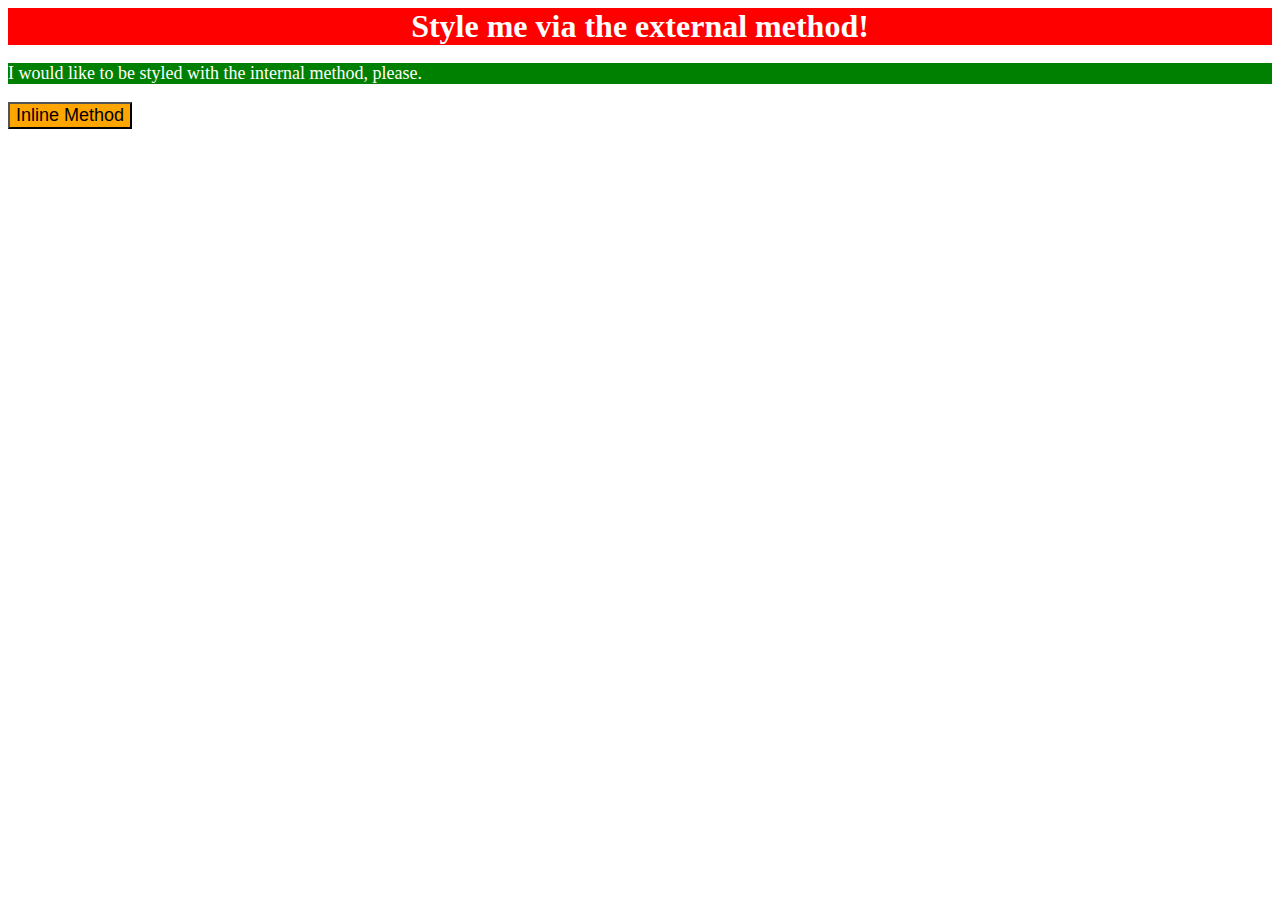
<file: foundations/01-css-methods/index.html>
<!DOCTYPE html>
<html lang="en">
  <head>
    <meta charset="UTF-8">
    <meta http-equiv="X-UA-Compatible" content="IE=edge">
    <meta name="viewport" content="width=device-width, initial-scale=1.0">
    <link href="styles.css" rel="stylesheet">
    <title>Methods for Adding CSS</title>
  </head>
  <body>
    <div>Style me via the external method!</div>
    <style>
      p {
        background-color: green;
        color: white;
        font-size: 18px;
      }
    </style>
    <p>I would like to be styled with the internal method, please.</p>
    <button style="background-color: orange; font-size: 18px;">Inline Method</button>
  </body>
</html>
</file>
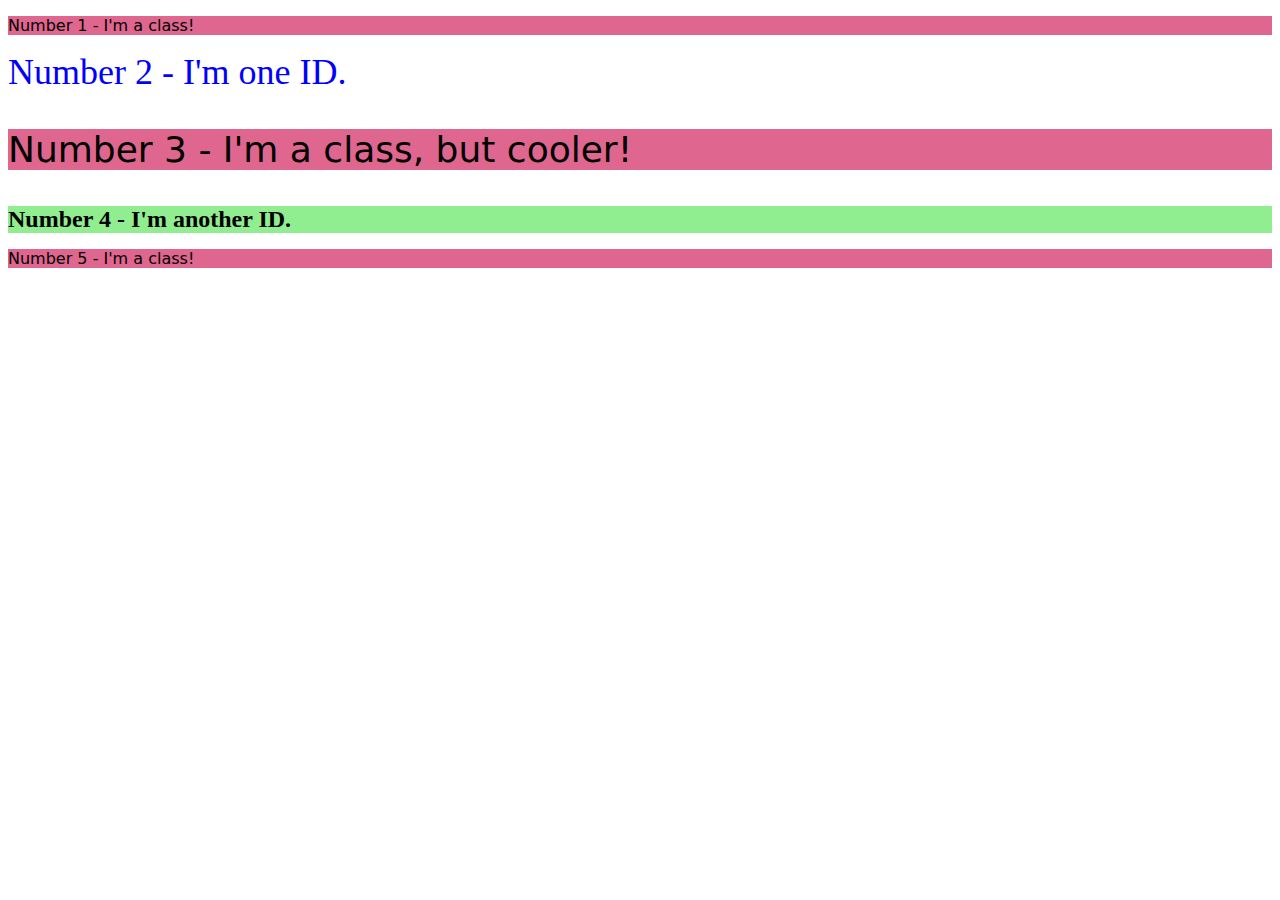
<file: foundations/02-class-id-selectors/index.html>
<!DOCTYPE html>
<html lang="en">
  <head>
    <meta charset="UTF-8">
    <meta http-equiv="X-UA-Compatible" content="IE=edge">
    <meta name="viewport" content="width=device-width, initial-scale=1.0">
    <title>Class and ID Selectors</title>
    <link rel="stylesheet" href="style.css">
  </head>
  <body>
    <p class="odd">Number 1 - I'm a class!</p>
    <div id="two">Number 2 - I'm one ID.</div>
    <p class="odd, three">Number 3 - I'm a class, but cooler!</p>
    <div id="four">Number 4 - I'm another ID.</div>
    <p class="odd">Number 5 - I'm a class!</p>
  </body>
</html>
</file>
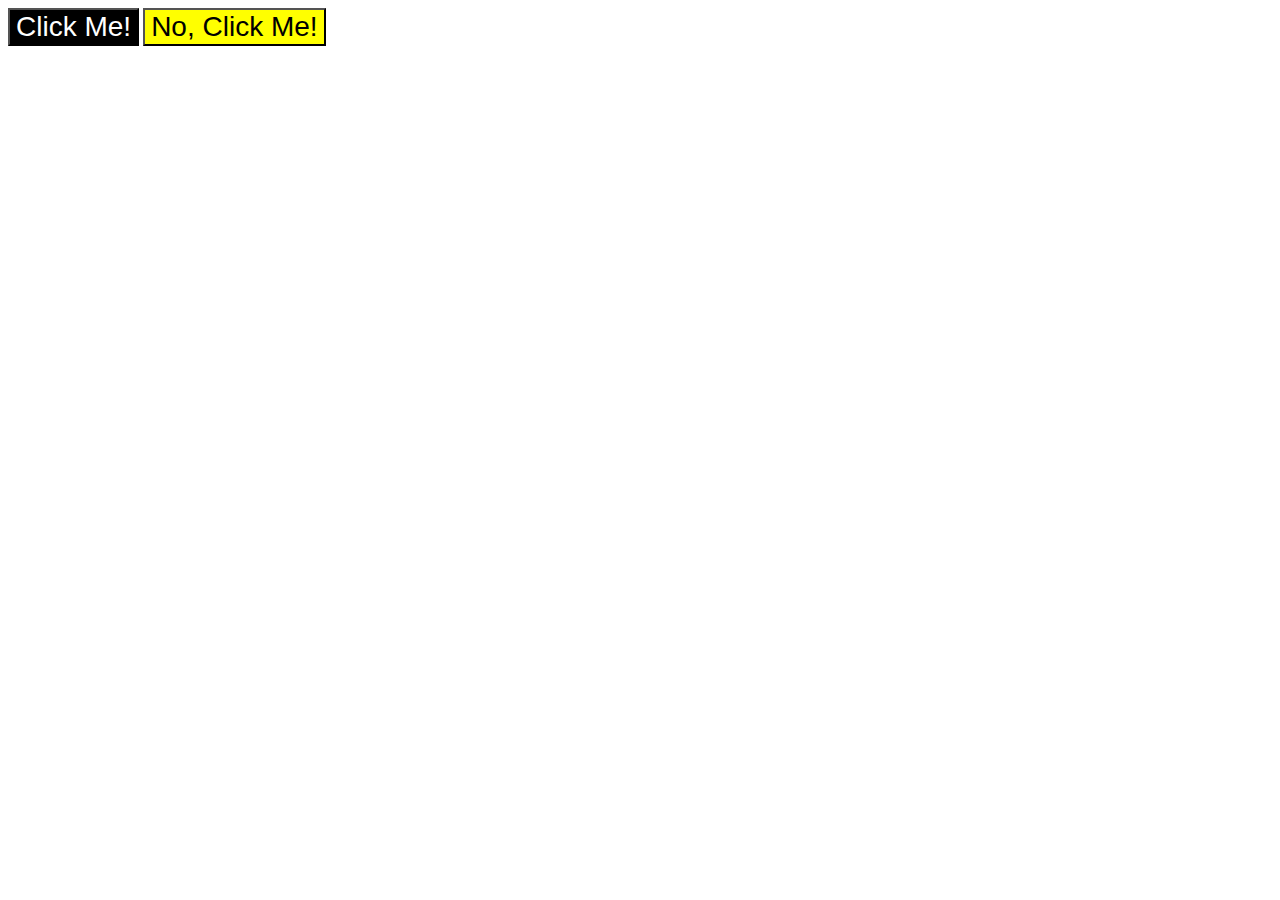
<file: foundations/03-grouping-selectors/index.html>
<!DOCTYPE html>
<html lang="en">
  <head>
    <meta charset="UTF-8">
    <meta http-equiv="X-UA-Compatible" content="IE=edge">
    <meta name="viewport" content="width=device-width, initial-scale=1.0">
    <title>Grouping Selectors</title>
    <link rel="stylesheet" href="style.css">
  </head>
  <body>
    <button class="left fonts">Click Me!</button>
    <button class="right fonts">No, Click Me!</button>
  </body>
</html>
</file>
<file: foundations/01-css-methods/styles.css>
div {
    background-color: red;
    color: white;
    font-size: 32px;
    font-weight: bold;
    text-align: center;
}
</file>
<file: foundations/02-class-id-selectors/style.css>
.odd,
.three {
    background-color: rgb(223, 102, 142);
    font-family: 'Verdana', 'DejaVu Sans', sans-serif;
}

#two {
    color: blue;
    font-size: 36px;
}

.three {
    font-size: 36px;
}

#four {
    background-color: lightgreen;
    font-size: 24px;
    font-weight: bold;
}
</file>
<file: foundations/03-grouping-selectors/style.css>
.left {
    background-color: black;
    color: white;
}

.right {
    background-color: yellow;
}

.fonts {
    font-size: 28px;
    font-family: Helvetica, 'Times New Roman', sans-serif;
}
</file>
